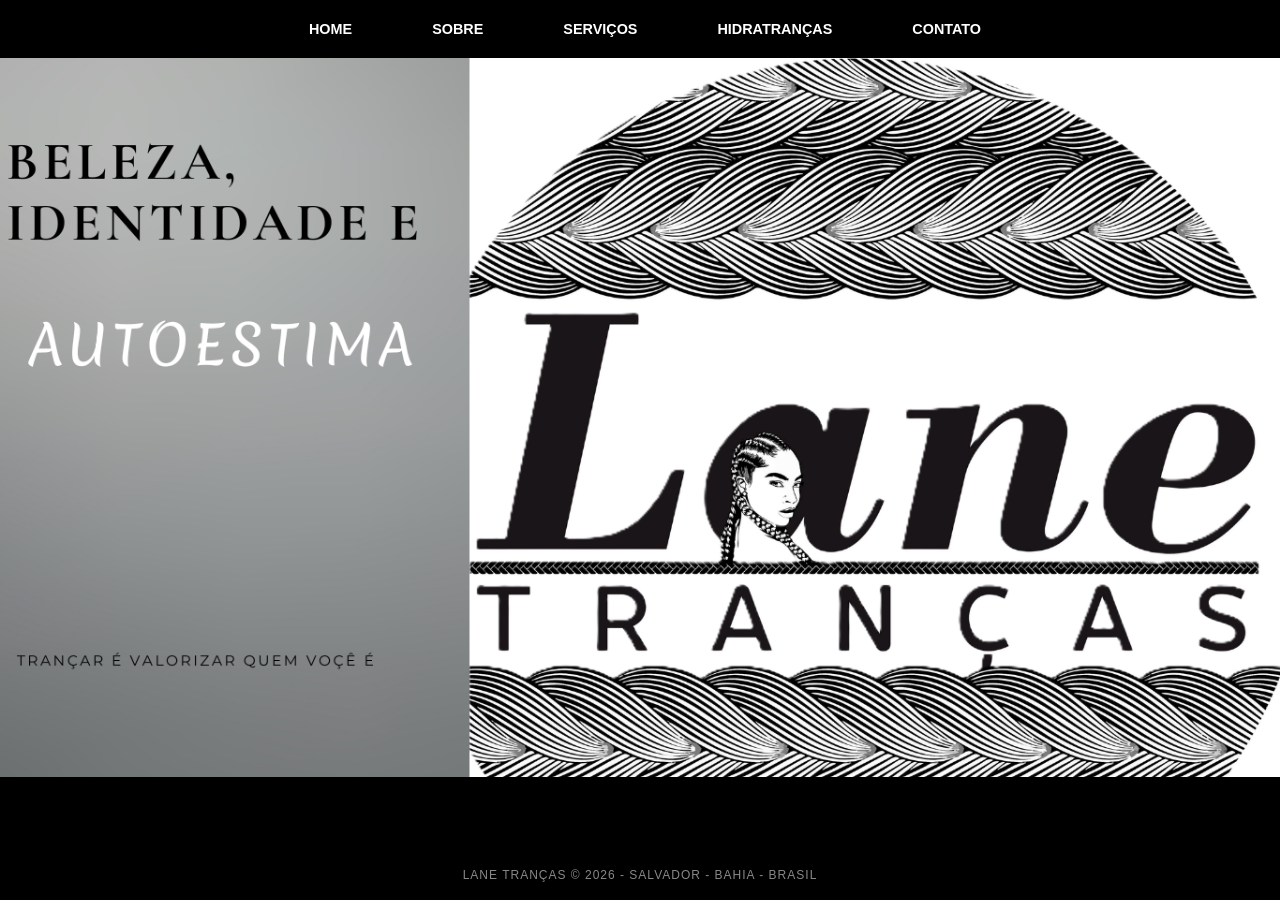
<file: index.html>
<!DOCTYPE html>
<html lang="pt-BR">
<head>
    <meta charset="UTF-8">
    <meta name="viewport" content="width=device-width, initial-scale=1.0">
    <title>Lane Tranças</title> 
<link rel="stylesheet" href="style.css">

</head>

<body>
<header>
  <nav>
    <ul>
      <li><a href="index.html">Home</a></li>
      <li><a href="sobre.html">Sobre</a></li>
      <li><a href="servicos.html">Serviços</a></li>
      <li><a href="hidratranca.html">HidraTranças</a></li>
      <li><a href="contato.html">Contato</a></li>
    </ul>
  </nav>

  <section id="Banner">
    <img src="./FOTO/BELEZA, IDENTIDADE.png" alt="banner">
  </section>
</header>

<main>

</main>

</header>

<footer>
 <p class="copyright">Lane Tranças &copy; 2026 - Salvador - Bahia - Brasil</p>
</footer>
</body>
</html>
</file>
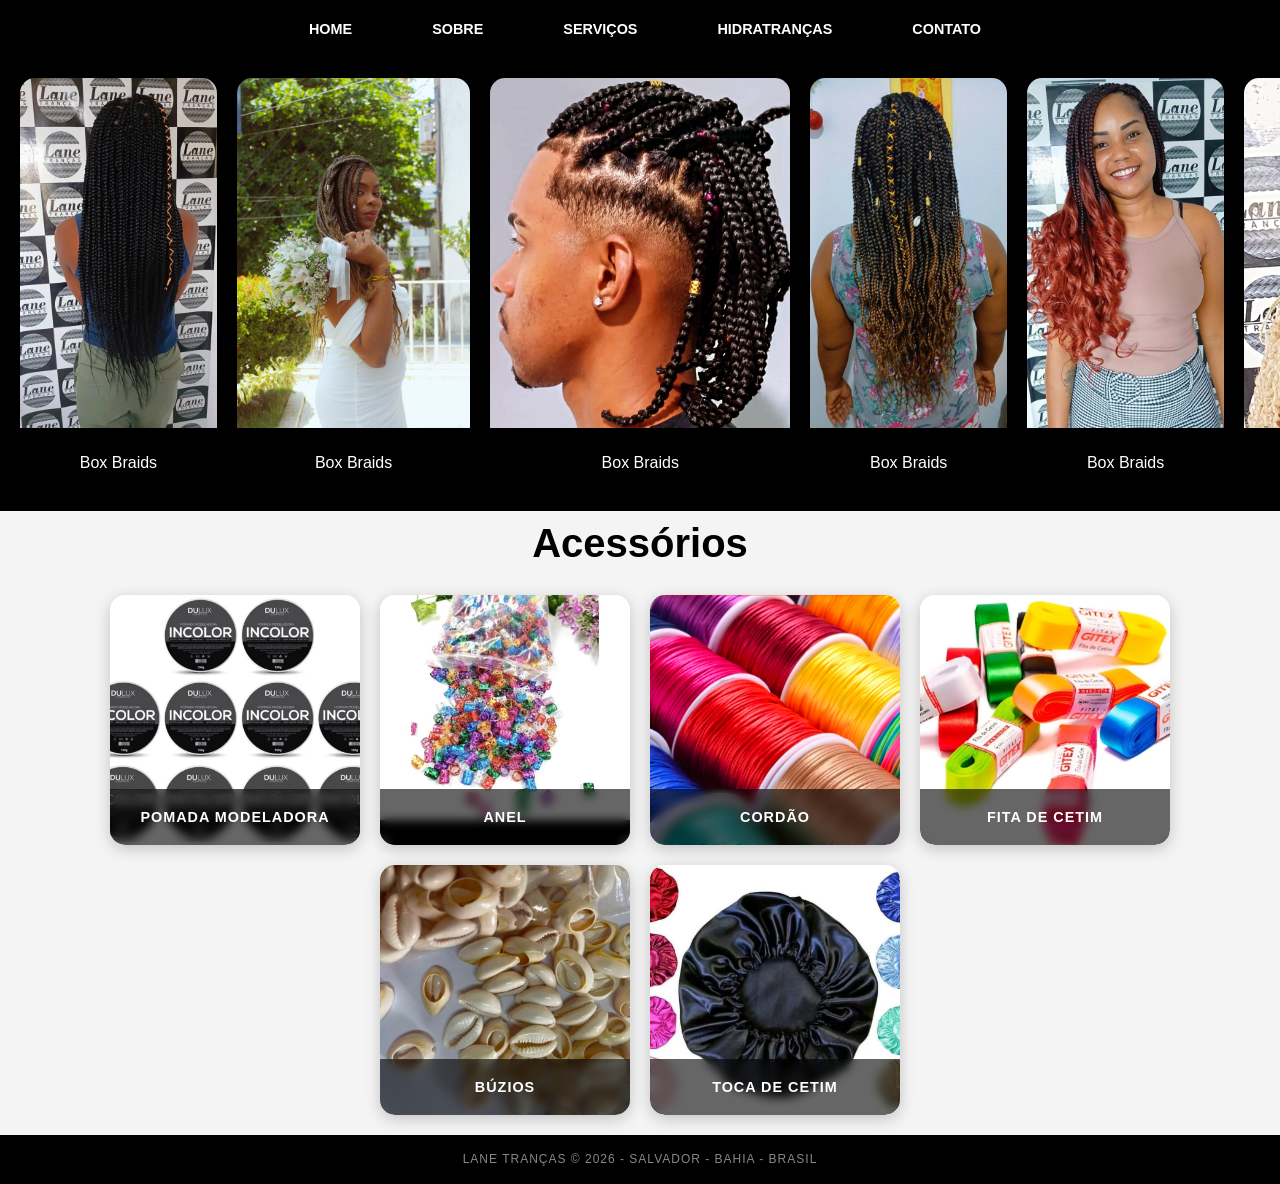
<file: servicos.html>
<!DOCTYPE html>
<html lang="pt-BR">
<head>
    <meta charset="UTF-8">
    <meta name="viewport" content="width=device-width, initial-scale=1.0">
    <title>Serviços</title> 
<link rel="stylesheet" href="style.css">

</head>

<body>
<header>
   <nav>
    <ul>
      <li><a href="index.html">Home</a></li>
      <li><a href="sobre.html">Sobre</a></li>
      <li><a href="#">Serviços</a></li>
      <li><a href="hidratranca.html">HidraTranças</a></li>
      <li><a href="contato.html">Contato</a></li>
    </ul>
  </nav>
</header> 

<main>
  <section id="servicos-container">
    <div class="carrossel">

    <div class="card-tranca">
      <img src="./FOTO/Box  Blaids.jpg" alt="Trança">
      <div class="info-tranca">
        <span>Box Braids</span>
    </div>
    </div>
  
    <div class="card-tranca">
      <img src="./FOTO/Box Blaids (2).jpg" alt="Trança">
      <div class="info-tranca">
        <span>Box Braids</span>
      </div>
    </div>

    <div class="card-tranca">
      <img src="./FOTO/Box Blaids (2).webp" alt="Trança">
      <div class="info-tranca">
        <span>Box Braids</span>
      </div>
    </div>

    <div class="card-tranca">
      <img src="./FOTO/Box Blaids (4).webp" alt="Trança">
      <div class="info-tranca">
        <span>Box Braids</span>
      </div>
    </div>

    <div class="card-tranca">
      <img src="./FOTO/Box Blaids (5).webp" alt="Trança">
      <div class="info-tranca">
        <span>Box Braids</span>
      </div>
    </div>

    <div class="card-tranca">
      <img src="./FOTO/Box Blaids com cachos.webp" alt="Trança">
      <div class="info-tranca">
        <span>Box Braids</span>
      </div>
    </div>

    <div class="card-tranca">
      <img src="./FOTO/Box Blaids.jpeg" alt="Trança">
      <div class="info-tranca">
        <span>Box Braids</span>
      </div>
    </div>

    <div class="card-tranca">
      <img src="./FOTO/Box Blaids.jpg" alt="Trança">
      <div class="info-tranca">
        <span>Box Braids</span>
      </div>
    </div>

    <div class="card-tranca">
      <img src="./FOTO/Boxeadora.jpg" alt="Trança">
      <div class="info-tranca">
        <span>Boxeadora</span>
      </div>
    </div>

    <div class="card-tranca">
      <img src="./FOTO/Channel Longo.webp" alt="Trança">
      <div class="info-tranca">
        <span>Channel Longo</span>
      </div>
    </div>

    <div class="card-tranca">
      <img src="./FOTO/Channel.webp" alt="Trança">
      <div class="info-tranca">
        <span>Channel Longo</span>
      </div>
    </div>

    <div class="card-tranca">
      <img src="./FOTO/Gypsy Blaids (2).jpg" alt="Trança">
      <div class="info-tranca">
        <span>Gypsy Blaids</span>
      </div>
    </div>

    <div class="card-tranca">
      <img src="./FOTO/Gypsy Blaids (2).webp" alt="Trança">
      <div class="info-tranca">
        <span>Gypsy Blaids</span>
      </div>
    </div>

    <div class="card-tranca">
      <img src="./FOTO/Gypsy Blaids (3).jpg" alt="Trança">
      <div class="info-tranca">
        <span>Gypsy Blaids</span>
      </div>
    </div>

    <div class="card-tranca">
      <img src="./FOTO/Gypsy Blaids (3).webp" alt="Trança">
      <div class="info-tranca">
        <span>Gypsy Blaids</span>
      </div>
    </div>

    <div class="card-tranca">
      <img src="./FOTO/Gypsy Blaids.jpg" alt="Trança">
      <div class="info-tranca">
        <span>Gypsy Blaids</span>
      </div>
    </div>

    <div class="card-tranca">
      <img src="./FOTO/Gypsy Channel.webp" alt="Trança">
      <div class="info-tranca">
        <span>Gypsy Blaids Curto</span>
      </div>
    </div>
      
    <div class="card-tranca">
      <img src="./FOTO/Moicano.webp" alt="Trança">
      <div class="info-tranca">
        <span>Moicano</span>
      </div>
    </div>

    <div class="card-tranca">
      <img src="./FOTO/Tiara.jpg" alt="Trança">
      <div class="info-tranca">
        <span>Tiara</span>
      </div>
    </div>

    <div class="card-tranca">
      <img src="./FOTO/Tiara.webp" alt="Trança">
      <div class="info-tranca">
        <span>Tiara</span>
      </div>
    </div>

    <div class="card-tranca">
      <img src="./FOTO/Trança Raiz.jpg" alt="Trança">
      <div class="info-tranca">
        <span>Trança Raiz</span>
      </div>
    </div>

    <div class="card-tranca">
      <img src="./FOTO/Twist Grosso.jpeg" alt="Trança">
      <div class="info-tranca">
        <span>Twist Grosso</span>
      </div>
    </div>
      <div class="card-tranca">
      <img src="./FOTO/Box  Blaids.jpg" alt="Trança">
      <div class="info-tranca">
        <span>Box Braids</span>
    </div>
    </div>
  
    <div class="card-tranca">
      <img src="./FOTO/Box Blaids (2).jpg" alt="Trança">
      <div class="info-tranca">
        <span>Box Braids</span>
      </div>
    </div>

    <div class="card-tranca">
      <img src="./FOTO/Box Blaids (2).webp" alt="Trança">
      <div class="info-tranca">
        <span>Box Braids</span>
      </div>
    </div>

    <div class="card-tranca">
      <img src="./FOTO/Box Blaids (4).webp" alt="Trança">
      <div class="info-tranca">
        <span>Box Braids</span>
      </div>
    </div>

    <div class="card-tranca">
      <img src="./FOTO/Box Blaids (5).webp" alt="Trança">
      <div class="info-tranca">
        <span>Box Braids</span>
      </div>
    </div>

    <div class="card-tranca">
      <img src="./FOTO/Box Blaids com cachos.webp" alt="Trança">
      <div class="info-tranca">
        <span>Box Braids</span>
      </div>
    </div>

    <div class="card-tranca">
      <img src="./FOTO/Box Blaids.jpeg" alt="Trança">
      <div class="info-tranca">
        <span>Box Braids</span>
      </div>
    </div>

    <div class="card-tranca">
      <img src="./FOTO/Box Blaids.jpg" alt="Trança">
      <div class="info-tranca">
        <span>Box Braids</span>
      </div>
    </div>

    <div class="card-tranca">
      <img src="./FOTO/Boxeadora.jpg" alt="Trança">
      <div class="info-tranca">
        <span>Boxeadora</span>
      </div>
    </div>

    <div class="card-tranca">
      <img src="./FOTO/Channel Longo.webp" alt="Trança">
      <div class="info-tranca">
        <span>Channel Longo</span>
      </div>
    </div>

    <div class="card-tranca">
      <img src="./FOTO/Channel.webp" alt="Trança">
      <div class="info-tranca">
        <span>Channel Longo</span>
      </div>
    </div>

    <div class="card-tranca">
      <img src="./FOTO/Gypsy Blaids (2).jpg" alt="Trança">
      <div class="info-tranca">
        <span>Gypsy Blaids</span>
      </div>
    </div>

    <div class="card-tranca">
      <img src="./FOTO/Gypsy Blaids (2).webp" alt="Trança">
      <div class="info-tranca">
        <span>Gypsy Blaids</span>
      </div>
    </div>

    <div class="card-tranca">
      <img src="./FOTO/Gypsy Blaids (3).jpg" alt="Trança">
      <div class="info-tranca">
        <span>Gypsy Blaids</span>
      </div>
    </div>

    <div class="card-tranca">
      <img src="./FOTO/Gypsy Blaids (3).webp" alt="Trança">
      <div class="info-tranca">
        <span>Gypsy Blaids</span>
      </div>
    </div>

    <div class="card-tranca">
      <img src="./FOTO/Gypsy Blaids.jpg" alt="Trança">
      <div class="info-tranca">
        <span>Gypsy Blaids</span>
      </div>
    </div>

    <div class="card-tranca">
      <img src="./FOTO/Gypsy Channel.webp" alt="Trança">
      <div class="info-tranca">
        <span>Gypsy Blaids Curto</span>
      </div>
    </div>
      
    <div class="card-tranca">
      <img src="./FOTO/Moicano.webp" alt="Trança">
      <div class="info-tranca">
        <span>Moicano</span>
      </div>
    </div>

    <div class="card-tranca">
      <img src="./FOTO/Tiara.jpg" alt="Trança">
      <div class="info-tranca">
        <span>Tiara</span>
      </div>
    </div>

    <div class="card-tranca">
      <img src="./FOTO/Tiara.webp" alt="Trança">
      <div class="info-tranca">
        <span>Tiara</span>
      </div>
    </div>

    <div class="card-tranca">
      <img src="./FOTO/Trança Raiz.jpg" alt="Trança">
      <div class="info-tranca">
        <span>Trança Raiz</span>
      </div>
    </div>

    <div class="card-tranca">
      <img src="./FOTO/Twist Grosso.jpeg" alt="Trança">
      <div class="info-tranca">
        <span>Twist Grosso</span>
      </div>
    </div>
   </div>
</section>
 
    <section id="Acessorios"> 
       <div id="titulo-acessoriosdiv">
      <h2 id="titulo-acessorios">Acessórios</h2>
    </div>

    <div class="acessorios-content">
    <div class="card-acessorios">
      <img src="./FOTO/POMADA.jpeg" alt="acessorios">
      <div class="info-acessorios">
        <span>Pomada Modeladora</span>
      </div>
    </div>

    <div class="card-acessorios">
      <img src="./FOTO/ANEL COLORIDO.jpeg" alt="acessorios">
      <div class="info-acessorios">
        <span>Anel</span>
      </div>
    </div>  

    <div class="card-acessorios">
      <img src="./FOTO/CORDÃO.jpeg" alt="acessorios">
      <div class="info-acessorios">
        <span>Cordão</span>
      </div>
    </div>

    <div class="card-acessorios">
      <img src="./FOTO/FITA.jpeg" alt="acessorios">
      <div class="info-acessorios">
        <span>Fita de Cetim</span>
      </div>
    </div>

    <div class="card-acessorios">
      <img src="./FOTO/BUZIOS.jpeg" alt="acessorios">
      <div class="info-acessorios">
        <span>Búzios</span>
      </div>
    </div>

    <div class="card-acessorios">
      <img src="./FOTO/TOCA CETIM.jpeg" alt="acessorios">
      <div class="info-acessorios">
        <span>Toca de Cetim</span>
      </div>
    </div>    
    </div> 
    </section>
</main>

<footer>
 <p class="copyright">Lane Tranças &copy; 2026 - Salvador - Bahia - Brasil</p>
</footer>
</body>
</html>
</file>
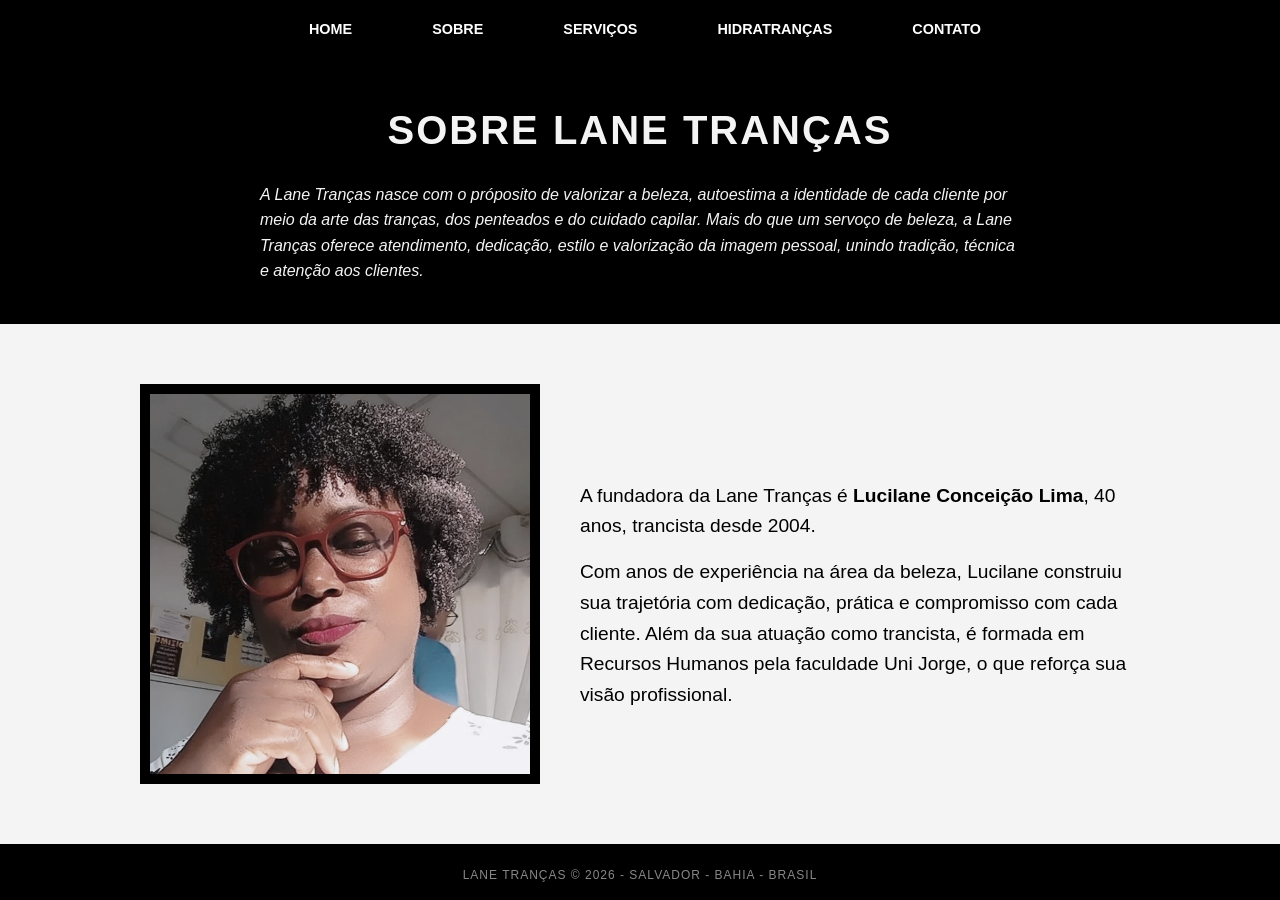
<file: sobre.html>
<!DOCTYPE html>
<html lang="pt-BR">
<head>
    <meta charset="UTF-8">
    <meta name="viewport" content="width=device-width, initial-scale=1.0">
    <title>Sobre</title> 
<link rel="stylesheet" href="style.css">

</head>

<body>
<header>
 <nav>
    <ul>
     <li><a href="index.html">Home</a></li>
     <li><a href="#">Sobre</a></li>
     <li><a href="servicos.html">Serviços</a></li>
     <li><a href="hidratranca.html">HidraTranças</a></li>
     <li><a href="contato.html">Contato</a></li>
    </ul>
  </nav>  
  <h2> Sobre Lane Tranças</h2>
    <p>A Lane Tranças nasce com o próposito de valorizar a beleza, 
    autoestima  a identidade de cada cliente por meio da arte das tranças, 
    dos penteados e do cuidado capilar.
    Mais do que um servoço de beleza, 
    a Lane Tranças oferece atendimento, dedicação, 
    estilo e valorização da imagem pessoal, unindo tradição, 
    técnica e atenção aos clientes.
   </p>

</header>

<main class="pagina-sobre">
    <section class="area-foto">
        <div class="container-destaque">
            <img src="./FOTO/Eu.jpg" alt="Trabalho de Lane Tranças" class="foto-principal">
            <div class="fundadora-col-texto">
            <h2>Sobre a Fundadora</h2>
            <p>A fundadora da Lane Tranças é <strong>Lucilane Conceição Lima</strong>, 40 anos, trancista desde 2004.</p>
            <p>Com anos de experiência na área da beleza, Lucilane construiu sua trajetória com dedicação, prática e compromisso com cada cliente. Além da sua atuação como trancista, é formada em Recursos Humanos pela faculdade Uni Jorge, o que reforça sua visão profissional.</p>
        </div>
        </div>
    </section>
</main> 

<footer>
  <p class="copyright">Lane Tranças &copy; 2026 - Salvador - Bahia - Brasil</p>
</footer>
</body>
</html>
</file>
<file: style.css>
/* Estilização HOME*/

nav ul{

    list-style: none; 
    display: flex;
    gap: 20px;
}

nav a {
    margin: 0 10px;
    text-decoration: none;
    color: #f4f4f4;
    margin-left: 20px;
    font-weight: bold;
}

#Banner {
  background-color: #000; 
  width: 100%;
  display: flex;
  justify-content: center;
  overflow: hidden;
}

body {
    display: flex;
    flex-direction: column;
    margin: 0;
    min-height: 100vh;
}

main {
    flex: 1; 
}
/* Estilização  SOBRE*/

* {
    margin: 0;
    padding: 0;
    box-sizing: border-box;
    font-family: 'Segoe UI', Roboto, Helvetica, Arial, sans-serif;
}

body {
    background-color: #000; 
    color: #f4f4f4;            
    line-height: 1.6;
}

.secao-fundadora{
  margin: 0;
  padding: 0;
}

nav {
   padding: 1rem 0;
}

nav ul {
    display: flex;
    justify-content: center;
    list-style: none;
}

nav ul li {
    margin: 0 15px;
}

nav ul li a {
    color: #ffffff;
    text-decoration: none;
    font-weight: bold;
    text-transform: uppercase;
    font-size: 0.9rem;
    transition: 0.3s;
}

nav ul li a:hover {
    color: #888888; 
}

header h2 {
    text-align: center;
    font-size: 2.5rem;
    margin: 40px 0 20px;
    text-transform: uppercase;
    letter-spacing: 2px;
}

header p {
    max-width: 800px;
    margin: 0 auto 40px;
    text-align:left;
    padding: 0 20px;
    font-style: italic;
    color: #f4f4f4;
}

.area-foto {
    background-color: #f4f4f4;
    padding: 60px 20px;
}

.container-destaque {
    display: flex;
    align-items: center;
    justify-content: center;
    max-width: 1000px;
    margin: 0 auto;
    gap: 40px; 
}

.foto-principal {
    width: 450px;
    height: auto;
    border: 10px solid #000; 
    filter: grayscale(50%); 
}

.texto-foto {
    max-width: 400px;
}

.secao-fundadora {
    display: flex;
    max-width: 1000px;
    margin: 80px auto;
    padding: 0 20px;
    align-items: center;
    gap: 50px;
}

.fundadora-col-foto img {
    width: 100%;
    border-radius: 0; 
    border: 1px solid #000;
    filter: grayscale(100%);
    transition: 0.5s;
}

.fundadora-col-texto p {
    margin-bottom: 15px;
    font-size: 1.2rem;
    color: #000;
}
    
.foto-principal {
        width: 40%;
    }
    
footer {
    margin-top: auto; 
    background-color: #000;
    width: 100%;
}

footer p {
    text-align: center;
    padding: 15px 0;
    margin-top: 0;
    font-size: 0.8rem;
    letter-spacing: 1px;
    background-color: #000;
}
   

/* Estilização SERVIÇOS */
 
.carrossel {
    display: flex;
    flex-wrap: nowrap;
    gap: 20px;
    padding: 20px;
    animation: deslizar 50s linear infinite; 
    width: max-content; 
}

#servicos-container{
    max-width: 100%;
    overflow: hidden;
    margin: 0 auto;  
}

.carrossel::-webkit-scrollbar {
  display: none;
}

.carrossel:hover {
  animation-play-state: paused;
}

.card-tranca {
  flex: 0 0 auto;       
  max-width: 300px;   
  scroll-snap-align: center; 
  border-radius: 15px;
  color: white;
  overflow: hidden;
}

.card-tranca img {
  width: 100%;
  height: 350px;       
  object-fit: cover; 
}

.info-tranca {
  padding: 15px;
  text-align: center;
  font-family: sans-serif;
}

.card-tranca:active {
  transform: translateY(-5px) scale(0.98); 
  box-shadow: 0 10px 20px rgba(0, 0, 0, 0.3); 
  transition: transform 0.1s ease; 
}

@keyframes deslizar {
    0% {
        transform: translateX(0);
    }
    100% {
     transform: translateX(-70%); 
    }
}
 
/* Estilização ACESSORIOS */

#Acessorios {
  display: block; 
}

.acessorios-content{
  display: flex;
  flex-wrap: wrap;        
  justify-content: center; 
  gap: 20px;              
  padding: 20px;
  background-color: #f4f4f4;
}

#titulo-acessoriosdiv{ 
  background-color: #f4f4f4;
  text-align: center;

}

#titulo-acessorios{
  font-size: 40px;
  font-weight: bolder;
  color: #000; 
}

.card-acessorios {
  position: relative;     
  width: 250px;
  height: 250px;
  overflow: hidden;       
  border-radius: 15px;
  box-shadow: 0 4px 15px rgba(0,0,0,0.2);
  transition: transform 0.3s ease;
}

.card-acessorios:hover {
  transform: translateY(-10px); 
}

.card-acessorios img {
  width: 100%;
  height: 100%;
  object-fit: cover;      
  display: block;
}

.info-acessorios {
  position: absolute;
  bottom: 0;            
  width: 100%;
  background: rgba(0, 0, 0, 0.6); 
  color: white;
  text-align: center;
  padding: 15px 0;
  backdrop-filter: blur(5px); 
}

.info-acessorios span {
  font-family: sans-serif;
  font-weight: bold;
  text-transform: uppercase;
  font-size: 0.9rem;
  letter-spacing: 1px;
}

/* Estilização HIDRATRANCA */

#hidra-tranca img {
  width: 300px; 
  height: auto;  
  border-radius: 10px; 
}

#ligar-hidra {
    text-align: center; 
}

#ligar button {
    margin-top: -10px; 
    position: relative; 
    z-index: 10; 
}

.info-hidratacao h2 {
    text-align: center;
    font-size: 2.2rem;
    margin-bottom: 25px;
    text-transform: uppercase;
    letter-spacing: 2px;
    color: #e5dfdf;
    flex: 1;
    min-width: 200px;
}

.info-hidratacao p{
  margin: 0;
  align-items: center;
  flex: 2;   
  font-family: 'Courier New', Courier, monospace;
}

.info-hidratacao strong {
    color: #d4af37;      
}

.secao_video {
  display: flex;
  justify-content: center; 
  gap: 50px;  
  padding: 40px 20px;
  background-color: #f4f4f4; 
}

.video1 .video2{
  width: 45%;
  display: flex;
  flex-direction: column;  
  align-items: center;     
  text-align: center;  
}

.secao_video {
  width: 100%;             
  height: auto;            
  max-width: 5=40px;        
  border-radius: 15px; 
  box-shadow: 0 10px 30px rgba(0, 0, 0, 0.15); 
  border: 2px solid #d4af37; 
  object-fit: cover;
}

.secao_video p {
  margin-top: 15px;
  font-size: 0.9rem;
  letter-spacing: 1px;
  color: #000000;
  line-height: 1.4;
  font-family: 'Courier New', Courier, monospace;     
}

.liquido {
    display: flex;          
    align-items: center; 
    gap: 20px;             
    margin-bottom: 30px;    
    width: 100%;            
    justify-content: center;
}

.liquido img {
    width: 150px;          
    height: auto;           
    flex-shrink: 0;         
    border-radius: 8px;    
}

.liquido p {
    margin: 0;              
    line-height: 1.5;       
    font-size: 16px;
    justify-content: center;
}

.liquido p strong {
    color: #d4af37;      
}

#hidra-hidratacao {
    display: flex;     
    gap: 40px;
    padding: 20px;
}

#comprar{
float: right;
}

/*  Estilização CONTATO */
button {
    background-color: #f0f0f0;
    color: #00FF00;
    border: none;
    padding: 20px 50px;
    font-size: 1.1rem;
    font-weight: 800;
    text-transform: uppercase;
    box-shadow: 8px 8px 0px #ccc;
    margin: 50px auto; 
    transition: all 0.2s;
    border-radius: 8px;    
}

#ligar {
    text-align: center; 
}

#ligar button {
    margin-top: -10px; 
    position: relative;
    z-index: 10; 
}

button:hover {
    background-color: #ffffff;
    color: #000000;
    transform: scale(1.05);
}

.chamada-agendamento h1 {
    font-size: 2.5rem;
    text-transform: uppercase;
    margin-bottom: 20px;
    letter-spacing: -1px;
}

.chamada-whatsapp {
    text-align: center;
    padding: 40px 20px;  
}

.chamada-whatsapp p {
    font-size: 18px;       
    color: #f0f0f0;          
    font-weight: normal;     
    margin-top: 15px;       
    line-height: 1.6;        
    text-align: center;
}

.container-redes-sociais ul {
    list-style: none;
    display: flex;
    justify-content: center;
    gap: 30px;
    margin-bottom: 30px;
    padding: 0;
}

.copyright {
    font-size: 0.75rem;
    color: #888;
    text-transform: uppercase;
}

.container-redes-sociais img {
    width: 30px;      
    height: auto;
    filter: invert(1);  
    background-color: #000; 
    color: #f4f4f4;            
}

.container-redes-sociais img:hover {
    transform: scale(1.2); 
}

/* --- RESPONSIVIDADE PARA CELULAR (Telas pequenas) --- */

@media (max-width: 480px) {
    
    nav ul {
        flex-direction: column; 
        align-items: center;
        gap: 10px;
    }

    nav a {
        margin: 5px 0;
        font-size: 0.8rem;
    }

    header h2 {
        font-size: 1.8rem;
        margin: 20px 0;
    }

    header p {
        font-size: 0.9rem;
        text-align: center;
    }

    .container-destaque, 
    .secao-fundadora, 
    .liquido, 
    #hidra-hidratacao {
        flex-direction: column !important; 
        text-align: center;
        gap: 20px;
        padding: 20px;
    }

    .foto-principal, 
    .fundadora-col-foto img, 
    #hidra-tranca img {
        width: 100% !important;
        max-width: 300px;
        margin: 0 auto;
    }

    .texto-foto, 
    .fundadora-col-texto {
        max-width: 100%;
    }

    .card-tranca {
        flex: 0 0 90%; 
        max-width: 280px;
    }

    .acessorios-content {
        padding: 20px;
        gap: 15px;
    }

    .card-acessorios {
        width: 140px; 
        height: 140px;
    }

    .secao_video {
        flex-direction: column;
        align-items: center;
    }

    .video1, .video2 {
        width: 100% !important;
    }

    button {
        width: 90%;
        padding: 15px;
        font-size: 1rem;
    }

    .container-redes-sociais ul {
        gap: 15px;
    }
}

#Banner img {
  max-width: 100%;
  height: auto;
  display: block;
}

@media (max-width: 480px) {
  #Banner img {
   width: 90%;
   margin: 0 auto;
  }
}
</file>
